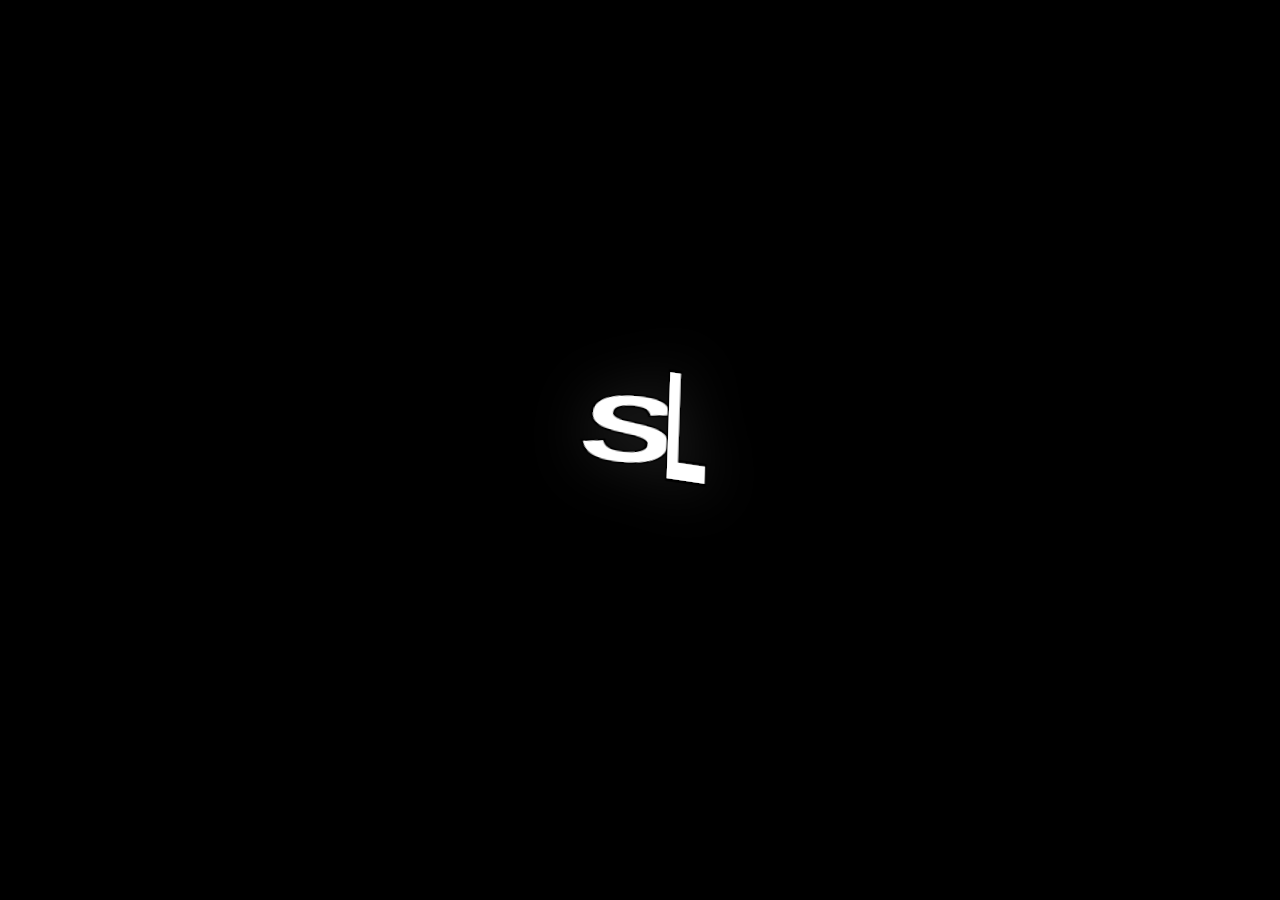
<file: index.html>
<!DOCTYPE html>
<html lang="en">
<head>
  <meta charset="UTF-8">
  <meta name="viewport" content="width=device-width, initial-scale=0.7, maximum-scale=0.7">
  <title>secretlabel</title>
  <link rel="icon" href="sl-icon-white.png">
  <link rel="stylesheet" href="style.css">
</head>
<body>

  <!-- SPLASH -->
  <div id="splash" class="splash">
    <svg id="splash-logo" class="splash-logo" viewBox="0 0 200 200" xmlns="http://www.w3.org/2000/svg">
      <defs>
        <filter id="ripple-s">
          <feTurbulence id="turb-s" type="fractalNoise" baseFrequency="0.02" numOctaves="2" seed="1" result="noise"/>
          <feDisplacementMap in="SourceGraphic" in2="noise" scale="0" xChannelSelector="R" yChannelSelector="G"/>
        </filter>
        <filter id="ripple-l">
          <feTurbulence id="turb-l" type="fractalNoise" baseFrequency="0.02" numOctaves="2" seed="7" result="noise"/>
          <feDisplacementMap in="SourceGraphic" in2="noise" scale="0" xChannelSelector="R" yChannelSelector="G"/>
        </filter>
      </defs>
      <g id="logo-nodes" fill="#fff" stroke="#000" stroke-width="4" stroke-linejoin="miter" paint-order="stroke fill" font-family="Helvetica Neue, Arial Black, Arial, sans-serif" font-weight="900" font-size="110">
        <g style="transform: translate(var(--s-x), 118px) scale(1.2, 0.8) translate(-77px, -118px);">
          <text data-noise data-letter="s" filter="url(#ripple-s)" x="77" y="118" text-anchor="middle">S</text>
        </g>
        <g style="transform: translate(var(--l-x), 118px) scale(0.6, 1.25) translate(-140px, -118px);">
          <text data-noise data-letter="l" filter="url(#ripple-l)" x="140" y="118" text-anchor="middle">L</text>
        </g>
      </g>
    </svg>
    <p class="hint">click to enter</p>
  </div>

  <!-- SITE -->
  <div id="site" class="site">

    <div class="header">
      <a href="./" >
        <img src="sl-icon-white.png" alt="secretlabel" class="header-icon">
      </a>
      <a href="/" >
        <h1 class="logo">secretlabel</h1>
      </a>

    </div>

    <section class="releases-section closed">

      <div class="releases">
        <!-- SL007 -->
        <div class="card">
          <div class="card-img"><img src="images/sl007.jpg"></div>
          <div class="card-text">
            <span class="card-catalog">SL007</span>
            <span class="card-title">Origin</span>
            <span class="card-artist">DRINKS MENU, Peaceful Jeff</span>
            <span class="card-date">Originally released August 15, 2020</span>
            <span class="card-date">CD Available August 15, 2026</span>
          </div>

          <template class="card-modal">
            <div class="modal-imgs">
              <img src="images/sl007.jpg">
            </div>

            <div class="modal-brief">
              <p>"Blasting onto the scene with 4/4 beats on blown out amps and all the reverb of an empty warehouse comes EXTRAULTRA. You can practically feel the warm sticky concrete on your bare feet while the booms and claps wash over your palette ad nauseam until you vomit from it. Watch and listen as EXTRAULTRA meets the Freddy vs Jason rave scene in a competitive voguing match to the death." </p>
              <br>
              <p>First physical discs will be available at the <a href="https://www.instagram.com/p/Da5xp-ciJDp/" target=_blank" target=_blank" target=_blank">SL001 Leapyear Register CD release party</a> at Sun Space in Los Angeles on August 15th.</p>
            </div>

            <a class="modal-link" href="https://drinksmenu.bandcamp.com/album/origin-2018-ext-ult-demos-2019">DRINKS MENU Bandcamp &rarr;</a>

            <div class="modal-brief" style="padding-top:0px;"><iframe style="border: 0; width: 100%; height: 120px;" src="https://bandcamp.com/EmbeddedPlayer/album=901893355/size=large/bgcol=ffffff/linkcol=333333/tracklist=false/artwork=small/transparent=true/" seamless><a href="https://drinksmenu.bandcamp.com/album/origin-2018-ext-ult-demos-2019">Origin [2018] + EXT/ULT DEMOS [2019] by DRINKS MENU</a></iframe></div>
          </template>
        </div>

        <!-- SL006 -->
        <div class="card">
          <div class="card-img"><img src="images/sl006.jpg"></div>
          <div class="card-text">
            <span class="card-catalog">SL006</span>
            <span class="card-title">EATERS</span>
            <span class="card-artist">DRINKS MENU</span>
            <span class="card-date">Originally released March 10, 2021</span>
            <span class="card-date">CD Coming Soon</span>
          </div>

          <template class="card-modal">
            <div class="modal-imgs">
              <img src="images/sl006.jpg">
            </div>

            <div class="modal-brief">
              <p>AT NIGHT THEY HUNT. NO ONE IS SAFE BUT ONE THING IS CERTAIN... YOU WON'T BE ABLE TO ESCAPE!</p>
              <br>
              <p>EATERS</p>
              <br>
              <p>"Godamnit Cindy! Grab the gasoline, we've got bodies to burn."</p>
              <br>
              <p>YOU BLEED - THEY FEED</p>
            </div>

            <a class="modal-link" href="https://drinksmenu.bandcamp.com/album/origin-2018-ext-ult-demos-2019">DRINKS MENU Bandcamp &rarr;</a>

            <div class="modal-bandcamp"
                data-embed="1352674170"
                data-embed-type="album"
                data-linkcol="ff00000"></div>
          </template>
        </div>

        <!-- SL005 -->
        <div class="card">
          <div class="card-img"><img src="images/sl005.jpg"></div>
          <div class="card-text">
            <span class="card-catalog">SL005</span>
            <span class="card-title">the summer ep</span>
            <span class="card-artist">11ai</span>
            <span class="card-date">Originally released July 21, 2022</span>
            <span class="card-date">CD Available August 15, 2026</span>
          </div>

          <template class="card-modal">
            <div class="modal-imgs">
              
              <img src="images/sl005.jpg">
              <img src="images/sl005-disc.jpg">
            </div>

            <div class="modal-brief">
              <p>New debut CD issue for the classic sunny dance EP originally released digitally on the summer sosltice in 2022. Comes in a disc ejector case.</p>
              <br>
              <p>First physical discs will be available at the <a href="https://www.instagram.com/p/Da5xp-ciJDp/" target=_blank" target=_blank" target=_blank">SL001 Leapyear Register CD release party</a> at Sun Space in Los Angeles on August 15th.</p>
            </div>

            <a class="modal-link" href="https://11ai.bandcamp.com/">Pre-order on Bandcamp &rarr;</a>

            <div class="modal-bandcamp"
                 data-embed="1345348304"
                 data-embed-type="album"
                 data-linkcol="0687f5"></div>
          </template>
        </div>

        <!-- SL004 -->
        <div class="card">
          <div class="card-img"><img src="images/sl004-disc.jpg"></div>
          <div class="card-text">
            <span class="card-catalog">SL004</span>
            <span class="card-title">Conveyor Belt 2<sup>nd</sup> Product</span>
            <span class="card-artist">DRINKS MENU</span>
            <span class="card-date">Originally Released May 3, 2020</span>
            <span class="card-date">CD Available August 15, 2026</span>
          </div>

          <template class="card-modal">
            <div class="modal-imgs">
              <!-- <img src="images/sl004.jpg"> -->
              <img src="images/sl004-disc.jpg">
              <img src="images/sl004-back.jpg">
            </div>

            <div class="modal-brief">
              <p>Conveyor Belt 2<sup>nd</sup> Product [2020 / 2026] from DRINKS MENU.</p>
              
            </div>

            <a class="modal-link" href="https://drinksmenu.bandcamp.com/album/conveyor-belt-2nd-product-2020-2026">Listen on Bandcamp &rarr;</a>
           
            <div class="modal-bandcamp"
                 data-embed="3145372947"
                 data-embed-type="album"
                 data-linkcol="000000"></div>
          </template>
        </div>

        <!-- SL003 -->
        <div class="card">
          <div class="card-img"><img src="images/sl003.jpg"></div>
          <div class="card-text">
            <span class="card-catalog">SL003</span>
            <span class="card-title">Oskiano</span>
            <span class="card-artist">ilbis</span>
            <span class="card-date">Unreleased</span>
            <span class="card-date">CD Available August 15, 2026</span>
          </div>

          <template class="card-modal">
            <div class="modal-imgs">
              <img src="images/sl003.jpg">
              <img src="images/sl003-disc.jpg">
              <img src="images/sl003-back.jpg">
            </div>

            <div class="modal-brief">
              <p>Upcoming releae from ilbis</p>
              <br>
              <p>“You, for instance, have the normal presence of a three-brained being, and within your presence there is intentionally ‘implanted’ from without, ‘Oskiano,’ or as they say there on the Earth,</p>
              <br>
              <p>First physical discs will be available as part of the raffle at the <a href="https://www.instagram.com/p/Da5xp-ciJDp/" target=_blank" target=_blank">SL001 Leapyear Register CD release party</a> at Sun Space in Los Angeles on August 15th.</p>
            </div>

            <a class="modal-link" href="https://ilbis.bandcamp.com/">ilbis Bandcamp &rarr;</a>
          </template>
        </div>

        <!-- SL002 -->
        <div class="card">
          <div class="card-img"><img src="images/sl002.jpg"></div>
          <div class="card-text">
            <span class="card-catalog">SL002</span>
            <span class="card-title">A.M. Blur</span>
            <span class="card-artist">testfield</span>
            <span class="card-date">Released August 15, 2026</span>
          </div>

          <template class="card-modal">
            <div class="modal-imgs">
              <img src="images/sl002.jpg">
              <img src="images/sl002-back.jpg">
            </div>

            <div class="modal-brief">
              <p>Los Angeles' testfield returns with a new sound after an 8 year hiatus.</p>
              <br>
              <p>Plastic outer protective sleeve, printed vellum front art, minimal printed compact disc, soft disc inner protective sleeve, back panel insert, rounded corners on everything </p>
              <br>
              <p>First physical discs will be available as part of the raffle at the <a href="https://www.instagram.com/p/Da5xp-ciJDp/" target=_blank" target=_blank">SL001 Leapyear Register CD release party</a> at Sun Space in Los Angeles on August 15th.</p>
            </div>

            <a class="modal-link" href="https://testfield.bandcamp.com/">testfield Bandcamp &rarr;</a>
            <div class="modal-bandcamp"
              data-embed="1712714101"
              data-embed-type="album"
              data-linkcol="ff0000"></div>
          </template>
        </div>
        

        <!-- SL001 -->
        <div class="card">
          <div class="card-img"><img src="images/sl001.jpg"></div>
          <div class="card-text">
            <span class="card-catalog">SL001</span>
            <span class="card-title">Leapyear Register</span>
            <span class="card-artist">11ai</span>
            <span class="card-date">Released Digitally June 30, 2026</span>
            <span class="card-date">CD Available August 15, 2026</span>
          </div>

          <template class="card-modal">
            <div class="modal-imgs">
              <img src="images/sl001.jpg">
              <img src="images/sl001-back.jpg">
              <img src="images/sl001-disc.jpg">
              
              
            </div>

            <div class="modal-brief">
              <p>Leapyear Register, 11ai's first self-released album in four years, pays homage to the adventurous spirit of 1990s and early-2000s electronica. Inspirations of house, IDM, ambient, drum & bass, and electro-pop are filtered through 11ai's production style of playful futurism and complex harmonic language, designed for the dancer and the listener.</p>
              <br>
              <p>First physical discs will be available at the <a href="https://www.instagram.com/p/Da5xp-ciJDp/" target=_blank" target=_blank" target=_blank">CD release party</a> at Sun Space in Los Angeles on August 15th.</p>
            </div>

            <a class="modal-link" href="https://11ai.bandcamp.com/">Pre-order on Bandcamp &rarr;</a>

            <div class="modal-bandcamp"
                 data-embed="3077717520"
                 data-embed-type="album"
                 data-linkcol="0687f5"></div>
          </template>
        </div>

        <!-- SL000 -->
        <div class="card">
          <div class="card-img"><img src="sl000.jpg"></div>
          <div class="card-text">
            <span class="card-catalog">SL000</span>
            <span class="card-title">SECRET DISC</span>
            <span class="card-artist">DRINKS MENU</span>
            <span class="card-date">Released August 4, 2025</span>
          </div>

          <template class="card-modal">
            <div class="modal-imgs">
              <img src="sl000.jpg">
            </div>

            <div class="modal-brief">
              <p>The disc(s) are real. Given out at shows to supporters only.</p>
            </div>

            <a class="modal-link" href="https://drinksmenu.bandcamp.com/album/secret-disc">Listen on Bandcamp &rarr;</a>

            <div class="modal-bandcamp"
                 data-embed="2752634160"
                 data-embed-type="album"
                 data-linkcol="de270f"></div>
          </template>
        </div>

      </div>

      <!-- MIXES -->
      <div class="section-divider"></div>
      <h2 class="section-heading">MIXES</h2>

      <div class="releases">

        <!-- SLMIX002 -->
        <div class="card">
          <div class="card-img"><img src="images/slmix002.jpg"></div>
          <div class="card-text">
            <span class="card-catalog">SLMIX002</span>
            <span class="card-title">Install Wizard (ID Showcase)</span>
            <span class="card-artist">Cone</span>
            <!-- <span class="card-date">Coming soon</span> -->
          </div>

          <template class="card-modal">
            <div class="modal-imgs">
              <img src="images/slmix002.jpg">
            </div>

            <div class="modal-brief">
              <p>Promotional CD created for the Install Wizard (ID Showcase)</p>
              <br>
              <iframe width="100%" height="166" scrolling="no" frameborder="no" allow="autoplay; encrypted-media" src="https://w.soundcloud.com/player/?url=https%3A//api.soundcloud.com/tracks/soundcloud%253Atracks%253A2310587291&color=%23333640&auto_play=false&hide_related=false&show_comments=true&show_user=true&show_reposts=false&show_teaser=true"></iframe><div style="font-size: 10px; color: #cccccc;line-break: anywhere;word-break: normal;overflow: hidden;white-space: nowrap;text-overflow: ellipsis; font-family: Interstate,Lucida Grande,Lucida Sans Unicode,Lucida Sans,Garuda,Verdana,Tahoma,sans-serif;font-weight: 100;"><a href="https://soundcloud.com/cone-dj" title="CONE" target="_blank" style="color: #cccccc; text-decoration: none;">CONE</a> · <a href="https://soundcloud.com/cone-dj/installwizard" title="Install Wizard     (ID Showcase)" target="_blank" style="color: #cccccc; text-decoration: none;">Install Wizard     (ID Showcase)</a></div>
            </div>
          </template>
        </div>

        <!-- SLMIX001 -->
        <div class="card">
          <div class="card-img"><img src="images/slmix001.jpg"></div>
          <div class="card-text">
            <span class="card-catalog">SLMIX001</span>
            <span class="card-title">Fools Day 3</span>
            <span class="card-artist">DRINKS MENU</span>
            <!-- <span class="card-date">Coming soon</span> -->
          </div>

          <template class="card-modal">
            <div class="modal-imgs">
              <img src="images/slmix001.jpg">
              <img src="images/slmix001-back.jpg">
            </div>

            <div class="modal-brief">
              <p>This is a promotional CD containing a mix by DRINKS MENU from an event which took place on 3/31 and 4/1, 2023.</p>
              <br>
              <p>The event was hosted by DEATHBYSHEEP and HELLTEKK</p>
              <br>
              <p>The event took place at 1140 Myrtle Ave in Bushwick, New York.</p>
              <!-- <p>Fools Day 3 by DRINKS MENU.</p> -->
              <br>
              <iframe width="100%" height="166" scrolling="no" frameborder="no" allow="autoplay; encrypted-media" src="https://w.soundcloud.com/player/?url=https%3A//api.soundcloud.com/tracks/soundcloud%253Atracks%253A1482854752&color=%239797b4&auto_play=false&hide_related=false&show_comments=true&show_user=true&show_reposts=false&show_teaser=true"></iframe><div style="font-size: 10px; color: #cccccc;line-break: anywhere;word-break: normal;overflow: hidden;white-space: nowrap;text-overflow: ellipsis; font-family: Interstate,Lucida Grande,Lucida Sans Unicode,Lucida Sans,Garuda,Verdana,Tahoma,sans-serif;font-weight: 100;"><a href="https://soundcloud.com/drinksmenu" title="DRINKS MENU" target="_blank" style="color: #cccccc; text-decoration: none;">DRINKS MENU</a> · <a href="https://soundcloud.com/drinksmenu/fools-day-3" title="Fools Day 3" target="_blank" style="color: #cccccc; text-decoration: none;">Fools Day 3</a></div>
            </div>
          </template>
        </div>

        <!-- dummy cards for grid alignment -->
        <div class="card card-dummy"></div>
        <div class="card card-dummy"></div>
        <div class="card card-dummy"></div>
        <!-- <div class="card card-dummy"></div> -->

      </div>

    </section>

    <footer class="info">
      <p>Electronic music CD label. Boutique physical pressings based in Los Angeles, CA.</p>
      <p><a href="https://www.discogs.com/label/4373509-Secret-Label" target="_blank">Discogs</a></p>
    </footer>

  </div>

  <!-- Release detail modal -->
  <div id="modal" class="modal">
    <div class="modal-backdrop"></div>
    <div class="modal-panel">
      <button class="modal-close">&times;</button>
      <div class="modal-body"></div>
    </div>
  </div>

  <script src="script.js"></script>
</body>
</html>
</file>
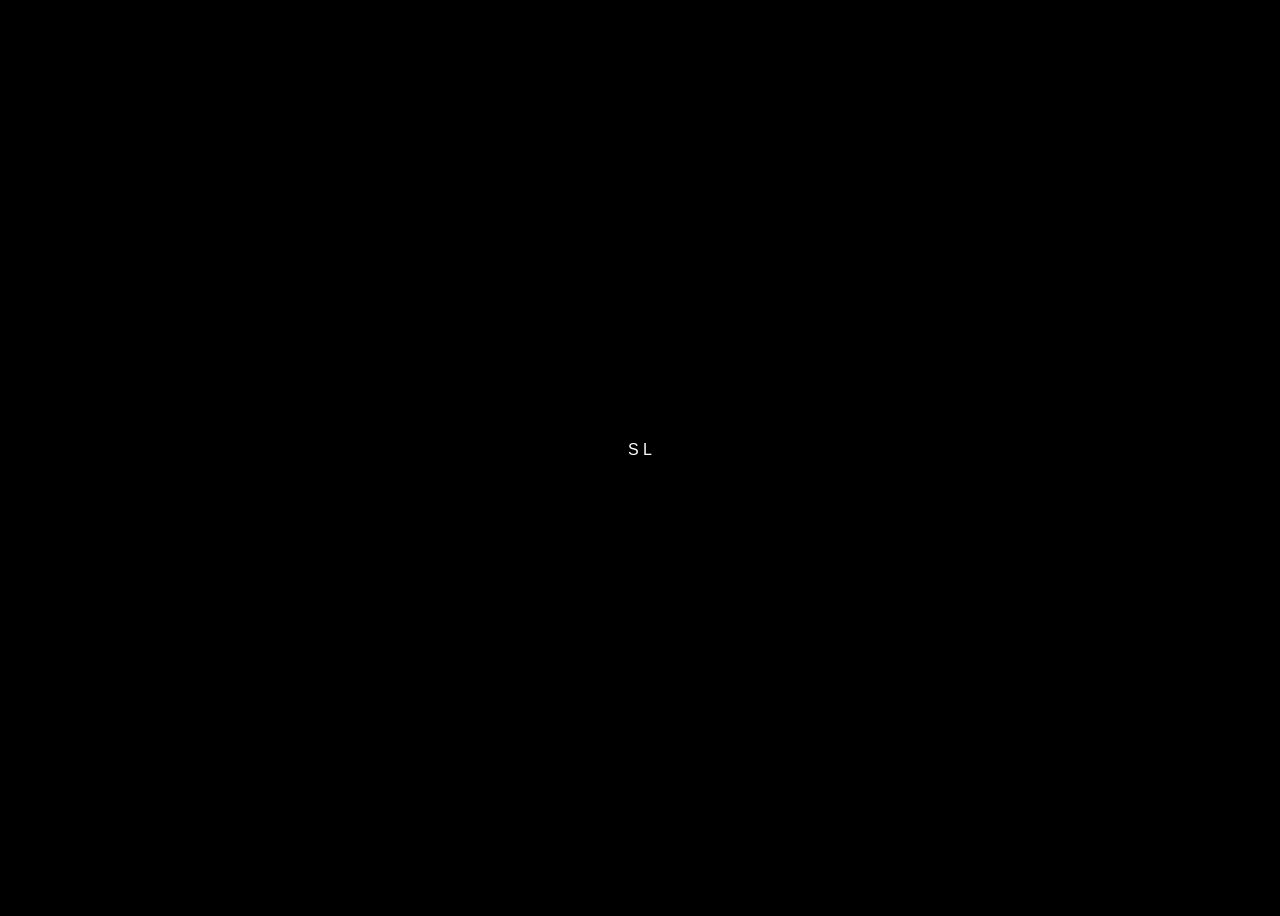
<file: index-backup.html>
<!DOCTYPE html>
<html lang="en">
<head>
  <meta charset="UTF-8">
  <meta name="viewport" content="width=device-width, initial-scale=0.7, maximum-scale=0.7">
  <title>secretlabel</title>
  <link rel="icon" href="sl-icon-white.png">
  <link rel="stylesheet" href="style.css">
</head>
<body>

  <!-- SPLASH -->
  <div id="splash" class="splash">
    <div class="splash-letters">
      <span class="letter" id="letter-s">S</span>
      <span class="letter" id="letter-l">L</span>
    </div>
    <p class="hint">click to enter</p>
  </div>

  <!-- SITE -->
  <div id="site" class="site hidden">

    <div class="header">
      <a href="/" >
        <img src="sl-icon-white.png" alt="secretlabel" class="header-icon">
      </a>
      <a href="/" >
        <h1 class="logo">secretlabel</h1>
      </a>

    </div>

    <main>

      <section class="releases">
        <a href="https://drinksmenu.bandcamp.com/album/secret-disc" target="_blank" class="card">
          <img src="sl000.jpg" alt="•SECRET DISC• cover art">
          <div class="card-text">
            <span class="card-catalog">SL000</span>
            <span class="card-title">•SECRET DISC•</span>
            <span class="card-artist">DRINKS MENU</span>
          </div>
        </a>

        <a href="https://11ai.bandcamp.com/" target="_blank" class="card">
          <img src="sl001-lighter.jpg" alt="color coordinates cover art">
          <div class="card-text">
            <span class="card-catalog">SL001</span>
            <span class="card-title">Leapyear Register</span>
            <span class="card-artist">11ai</span>
          </div>
        </a>
      </section>

      <section class="info">
        <p>CD label. physical media only.</p>
        <p>discogs: <a href="Secret Label" target="_blank">Secret Label</a>
      </section>

    </main>

  </div>

  <script src="script.js"></script>
</body>
</html>
</file>
<file: style.css>
/* ========================================
   secretlabel — main stylesheet
   white on black. edit freely.
   ======================================== */

* {
  margin: 0;
  padding: 0;
  box-sizing: border-box;
}

body {
  background: #000;
  color: #fff;
  font-family: "Helvetica Neue", Helvetica, Arial, sans-serif;
  -webkit-font-smoothing: antialiased;
}

a {
  color: white;
  /* text-decoration: none; */
}

img {
  display: block;
  width: 100%;
}

/* ── Splash ── */

.splash {
  position: fixed;
  inset: 0;
  z-index: 100;
  background: #000;
  display: flex;
  flex-direction: column;
  align-items: center;
  justify-content: center;
  gap: 40px;
  cursor: pointer;
  transition: opacity 0.5s ease;
}

.splash.done {
  opacity: 0;
  pointer-events: none;
}

/* ── Splash Logo ── */

.splash-logo {
  width: 220px;
  height: 220px;
  filter: drop-shadow(0 0 30px rgba(255,255,255,0.15));
  overflow: visible;
  /* letter spacing control — move them together/closer by nudging these */
  --s-x: 78px;   /* horizontal center of the S  */
  --l-x: 137px;  /* horizontal center of the L  */
}

.splash-logo path,
.splash-logo line {
  transition: opacity 0.3s linear;
}

.splash-logo.exploding path,
.splash-logo.exploding line {
  opacity: 0;
}

.splash-logo {
  transition: transform 2s cubic-bezier(0.4, 0, 1, 1),
              opacity 2s linear;
}

.splash-logo.explode-out {
  transform: scale(15);
  opacity: 0;
}

.splash-logo.explode-in {
  transform: scale(0);
  opacity: 0;
}

.hint {
  font-size: 13px;
  letter-spacing: 2px;
  color: #555;
  transition: opacity 0.2s ease;
  display: none;
}

.hint.hidden {
  opacity: 0;
  pointer-events: none;
}

/* ── Site layout ── */

#site {
  position: relative;
  min-height: 100vh;
  display: flex;
  flex-direction: column;
  overflow-x: hidden;
}

.site .header,
.site .info {
  opacity: 0;
  transition: opacity 0.4s ease;
  flex-shrink: 0;
}

.site.visible .header,
.site.visible .info {
  opacity: 1;
}

/* center the site vertically when it fits, scroll from top when it doesn't */
@media (min-width: 601px) {
  .site .header {
    margin-top: auto;
  }

  .site .info {
    margin-bottom: auto;
  }
}

/* ── Header ── */

.header {
  padding: 40px;
  border-bottom: 1px solid #222;
  display: flex;
  align-items: center;
  gap: 16px;
  text-decoration: none;
  vertical-align:super;
}

.header-icon {
  width: 75px;
  /* height: 150px; */
}

.logo {
  /* font-size: 50px;
  font-weight: 800;
  letter-spacing: 4px;
  text-decoration: none; */
  font-size: 50px;
  font-weight: 300;
  /* letter-spacing: 4px; */
  text-decoration: none;
}
.header a {
  text-decoration: none;
}

/* ── Releases section ── */

.releases-section {
  background: #fff;
  /* overflow: hidden; */
  transition: clip-path 0s linear,
              max-height 5s ease,
              padding 1s ease,
              opacity 0s linear;
  clip-path: inset(0 0);
  padding: 30px;
  opacity: 1;
  max-height: 4000px;
  /* overflow: scroll; */
  
}

.releases-section.closed {
  overflow: hidden;
  padding-top: 0;
  padding-bottom: 0;
  opacity: 0;
  clip-path: inset(50% 0);
  max-height: 0;
}

.releases-section.done {
  transition: padding 0s;
  max-height: none;
}

.releases .card {
  color: #000;
  text-decoration: none;
  cursor: pointer;
}

.releases {
  display: grid;
  grid-template-columns: repeat(auto-fit, minmax(280px, 1fr));
  gap: 30px;
  max-width: 1600px;
  margin: 0 auto;
}

.section-divider {
  border-top: 1px solid #ddd;
  max-width: 1600px;
  margin: 30px auto 10px;
}

.section-heading {
  max-width: 1600px;
  /* margin: 0 auto 30px; */
  margin:30px;
  margin-top:0px;
  font-size: 13px;
  font-weight: 400;
  letter-spacing: 2px;
  color: #888;
  text-transform: uppercase;
}

.card {
  display: block;
  width: 100%;
}

.card-dummy {
  visibility: hidden;
  pointer-events: none;
}

.card-dummy::after {
  content: '';
  display: block;
  /* aspect-ratio: 1.15 / 1; */
  /* width: 100%; */
}

.card-img {
  aspect-ratio: 1.15 / 1;
  overflow: hidden;
  display: flex;
  align-items: center;
  justify-content: center;
}

.card img {
  width: 100%;
  height: 100%;
  object-fit: contain;
}

.card-text {
  padding: 16px 0 0;
  display: flex;
  flex-direction: column;
  gap: 4px;
}

.card-catalog {
  letter-spacing: 1px;
  color: #666;
}

.card-title {
  font-size: 20px;
  font-weight: 300;
  color: #000;
}

.card-artist {
  color: #666;
}

.card-date {
  font-size: 13px;
  color: #888;
  margin-top: 2px;
}

/* ── Info ── */

.info {
  padding: 40px;
  border-top: 1px solid #222;
}

.info p {
  font-size: 14px;
  color: #666;
  line-height: 1.8;
}

/* ── Modal ── */

.modal {
  position: fixed;
  inset: 0;
  z-index: 200;
  display: flex;
  align-items: center;
  justify-content: center;
  opacity: 0;
  pointer-events: none;
  transition: opacity 0.3s ease;
}

.modal.open {
  opacity: 1;
  pointer-events: auto;
}

.modal-backdrop {
  position: absolute;
  inset: 0;
  background: rgba(0, 0, 0, 0.85);
}

.modal-panel {
  position: relative;
  background: #111;
  border: 1px solid #333;
  max-width: 600px;
  width: 90%;
  max-height: 90vh;
  overflow-y: auto;
  transform: translateY(20px);
  transition: transform 0.3s ease;
}

.modal.open .modal-panel {
  transform: translateY(0);
}

.modal-close {
/* position: sticky; */
  top: 0;
  float: right;
  background: none;
  /* border: none; */
  display:none;
  color: #888;
  font-size: 28px;
  cursor: pointer;
  padding: 4px;
  z-index: 1;
  transition: color 0.2s;
}

.modal-close:hover {
  color: #fff;
}

.modal-body {
  padding: 0 0 32px;
}

.modal-gallery {
  position: relative;
}

.modal-hero {
  width: 100%;
  aspect-ratio: 1;
  object-fit: contain;
  background: #000;
  transition: opacity 0.2s ease;
}

.modal-thumbs {
  display: flex;
  flex-wrap: wrap;
  justify-content: center;
  gap: 10px;
  padding: 14px 24px 0;
}

.modal-thumb {
  width: 56px;
  height: 56px;
  object-fit: cover;
  border: 1px solid #333;
  opacity: 0.45;
  cursor: pointer;
  transition: opacity 0.2s ease, border-color 0.2s ease;
}

.modal-thumb:hover,
.modal-thumb.active {
  opacity: 1;
  border-color: #fff;
}

.modal-info {
  padding: 20px 24px 0;
  display: flex;
  flex-direction: column;
  gap: 4px;
}

.modal-catalog {
  letter-spacing: 1px;
  color: #666;
}

.modal-title {
  font-size: 24px;
  font-weight: 300;
  color: #fff;
}

.modal-artist {
  color: #888;
}

.modal-date {
  font-size: 13px;
  color: #666;
  margin-top: 2px;
}

.modal-brief {
  padding: 20px 24px;
  font-size: 14px;
  line-height: 1.8;
  color: #aaa;
}

.modal-bandcamp {
  padding: 0 24px;
}

.modal-link {
  display: block;
  padding: 16px 24px;
  font-size: 13px;
  letter-spacing: 1px;
  color: #888;
  text-decoration: none;
  transition: color 0.2s;
}

.modal-link:hover {
  color: #fff;
}

.modal-bandcamp iframe {
  display: block;
  width: 100%;
  border: 0;
}

@media (max-width: 600px) {
  .splash {
    z-index: 200;
  }

  .splash-logo {
    width: 150px;
    height: 150px;
  }

  .releases {
    grid-template-columns: 1fr;
    padding: 24px;
  }

  .header,
  .info {
    padding: 24px;
  }

  .header{
    margin-top:30vh;
  }

  .releases-section{
    padding-left:0px;
    padding-right:0px;
  }
}
</file>
